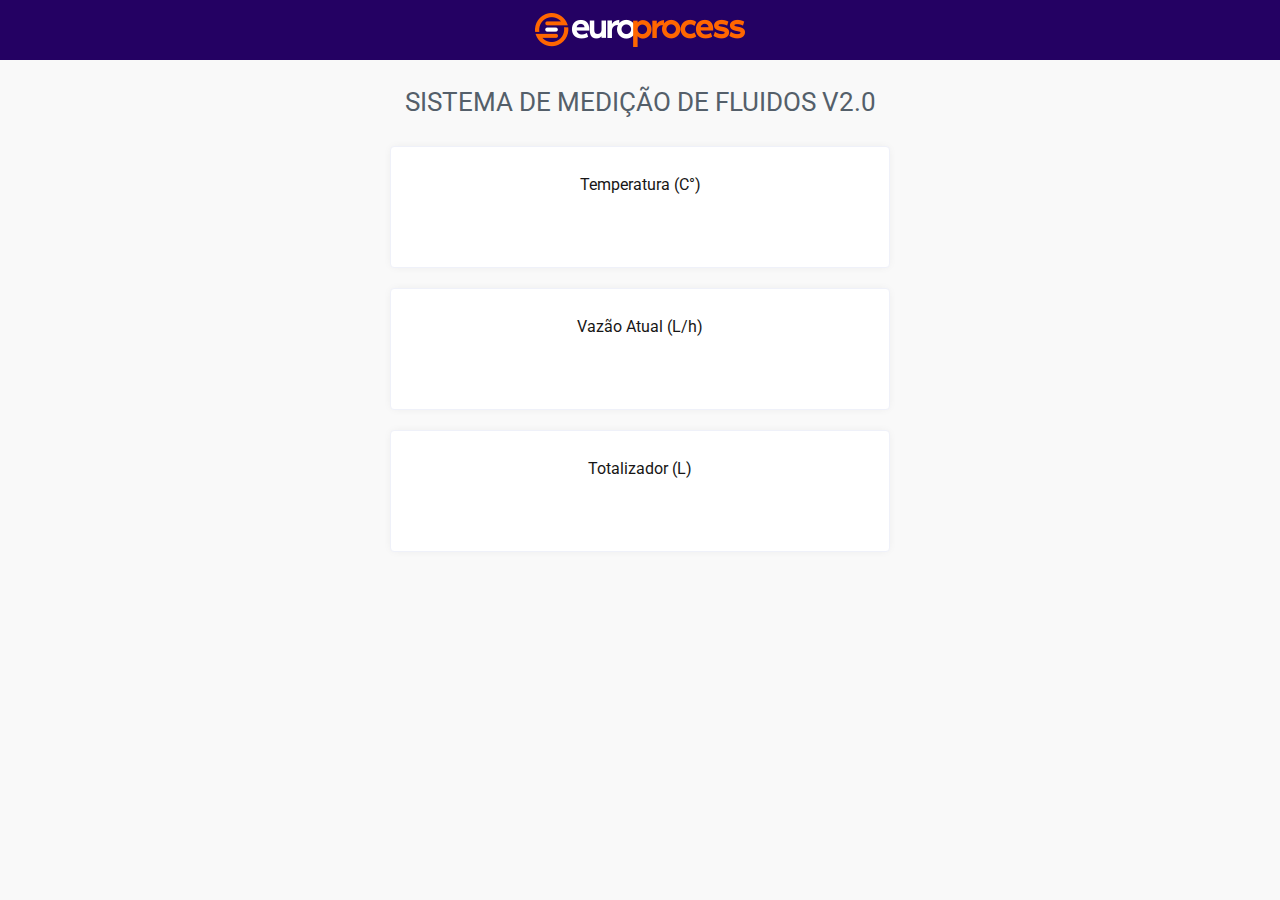
<file: index.htm>
<!DOCTYPE html>
<html lang="en">
<head>
    <meta charset="UTF-8">
    <meta http-equiv="X-UA-Compatible" content="IE=edge">
    <meta name="viewport" content="width=device-width, initial-scale=1.0">
    <title>Europrocess - Sistema de medição de fluidos v2.0</title>

    <link rel="preconnect" href="https://fonts.googleapis.com">
    <link rel="preconnect" href="https://fonts.gstatic.com" crossorigin>
    <link href="https://fonts.googleapis.com/css2?family=Roboto&family=Roboto+Mono&display=swap" rel="stylesheet">

    <script type="text/javascript" src="evo.js"></script>
    <link rel="stylesheet" type="text/css" href="reset.css">
	<link rel="stylesheet" type="text/css" href="base.css">
    <link rel="shortcut icon" href="favicon.ico">

    <link rel="stylesheet" href="dygraph.css">
</head>
<body>

    <header class="header container">
        <img id="header-logo" src="" width="210" height="40" alt="Logotipo Europrocess">
		<nav data-menu></nav>
	</header>
    
    <main class="container">
        <section class="content">

            <h1 class="content__title">Sistema de Medição de Fluidos v2.0</h1>

            <section class="content__grid">
                <div id="content__overlay">
                    <div id="content__overlay__chart"></div>
                    <button id="content__overlay__button" onclick="hideChart()">Fechar gráfico</button>
                </div>
                <article class="content__grid__item" onclick="displayChart()">
                    <h1>Temperatura (C°)</h1>
                    <script type='text/javascript'>EVO_Text(true,'t09023',10,10,1,0,' readonly')</script>
                </article>
                <article class="content__grid__item">
                    <h1>Vazão Atual (L/h)</h1>
                    <script type='text/javascript'>EVO_Text(true,'t09502',10,10,1,0,' readonly')</script>
                </article>
                <article class="content__grid__item">
                    <h1>Totalizador (L)</h1>
                    <script type='text/javascript'>EVO_Text(true,'t09500',10,10,1,0,' readonly')</script>
                </article>
            </section>

        </section>
    </main>

    <script type="text/javascript">
        AddPreCacheImage('header-logo', 'logo.png')
        EVO_CheckPassword('', 1);
		EVO_PageInit(1000);
    </script>

    <script type="text/javascript">
        var overlayElement = document.getElementById("content__overlay");
        var chartElement = document.getElementById("content__overlay__chart");
        var dataElement = document.getElementById("t09023");

        var data = [];
        var chart;

        window.intervalId = setInterval(function() {

            if (!dataElement.value) return;

            var date = new Date();
            var value = parseFloat(dataElement.value);
            
            data.push([date, value]);

            // Keeps only 5 minutes
            if (data.length > 300) {
                data.shift();
            }

            if (!chart) return;
            chart.updateOptions( { "file": data } );

        }, 1000);

        function displayChart () {
            overlayElement.style.display = "block";
            createChart();
            dataElement.blur();
        };

        function hideChart() {
            overlayElement.style.display = "none";
            chart = null;
        }

        function createChart() {
            chart = new Dygraph(chartElement, data, {
                ylabel: "Temperatura (C°)",
                labels: ["Hora", "Temperatura"]
            });
        }
    </script>
</body>
</html>
</file>
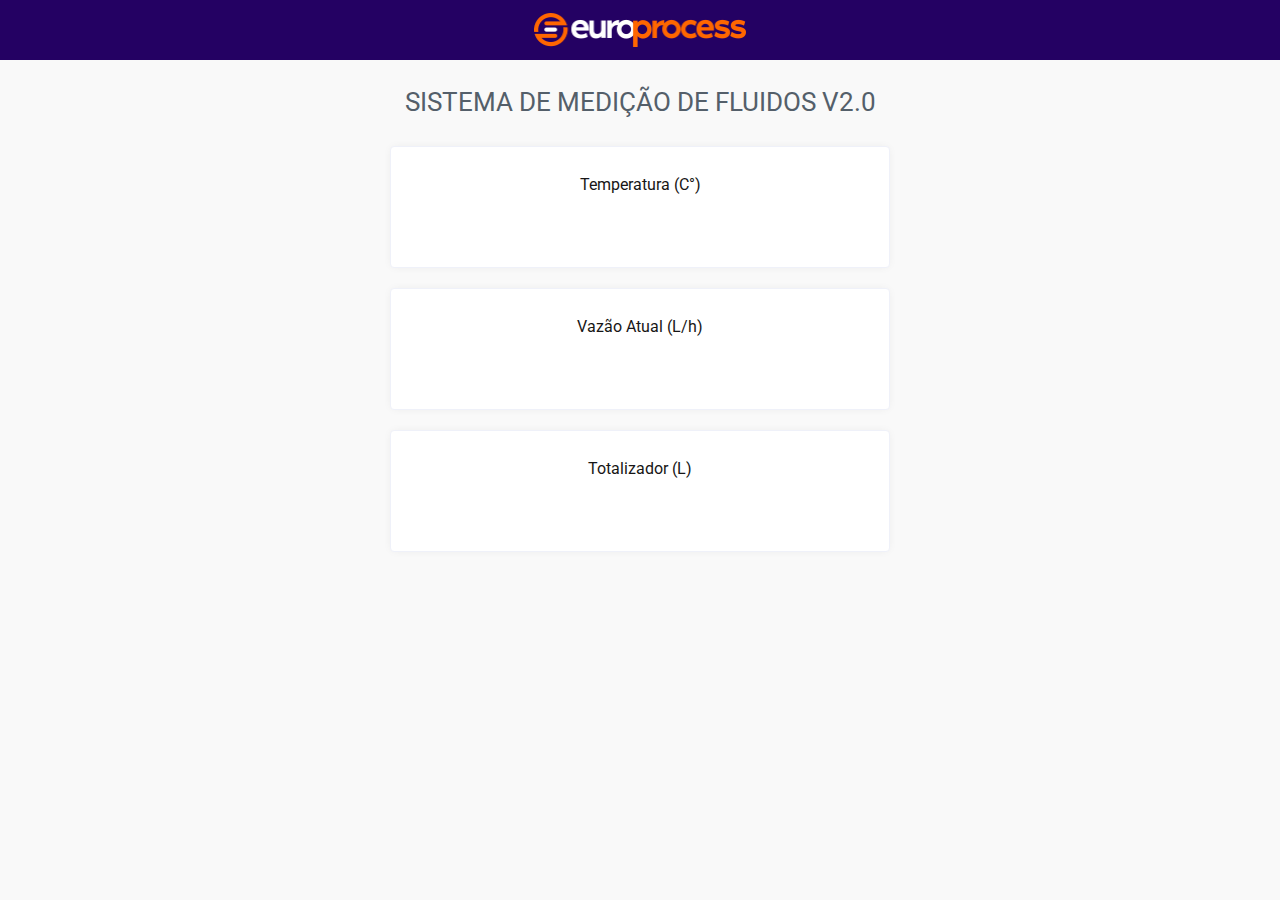
<file: index.html>
<!DOCTYPE html>
<html lang="en">
<head>
    <meta charset="UTF-8">
    <meta http-equiv="X-UA-Compatible" content="IE=edge">
    <meta name="viewport" content="width=device-width, initial-scale=1.0">
    <title>Europrocess - Sistema de medição de fluidos v2.0</title>

    <link rel="preconnect" href="https://fonts.googleapis.com">
    <link rel="preconnect" href="https://fonts.gstatic.com" crossorigin>
    <link href="https://fonts.googleapis.com/css2?family=Roboto&family=Roboto+Mono&display=swap" rel="stylesheet">

    <script type="text/javascript" src="evo.js"></script>
    <link rel="stylesheet" type="text/css" href="reset.css">
	<link rel="stylesheet" type="text/css" href="base.css">
    <link rel="shortcut icon" href="favicon.ico">

    <link rel="stylesheet" href="dygraph.css">
</head>
<body>

    <header class="header container">
        <img id="header-logo" src="" width="212" height="40" alt="Logotipo Europrocess">
		<nav data-menu></nav>
	</header>
    
    <main class="container">
        <section class="content">

            <h1 class="content__title">Sistema de Medição de Fluidos v2.0</h1>

            <section class="content__grid">
                <div id="content__overlay">
                    <div id="content__overlay__chart"></div>
                    <button id="content__overlay__button" onclick="hideChart()">Fechar gráfico</button>
                </div>
                <article class="content__grid__item" onclick="displayChart()">
                    <h1>Temperatura (C°)</h1>
                    <script type='text/javascript'>EVO_Text(true,'t09023',10,10,1,0,' readonly')</script>
                </article>
                <article class="content__grid__item">
                    <h1>Vazão Atual (L/h)</h1>
                    <script type='text/javascript'>EVO_Text(true,'t09502',10,10,1,0,' readonly')</script>
                </article>
                <article class="content__grid__item">
                    <h1>Totalizador (L)</h1>
                    <script type='text/javascript'>EVO_Text(true,'t09500',10,10,1,0,' readonly')</script>
                </article>
            </section>

        </section>
    </main>

    <script type="text/javascript">
        AddPreCacheImage('header-logo', 'logo.png')
        EVO_CheckPassword('', 1);
		EVO_PageInit(1000);
    </script>

    <script type="text/javascript">
        var overlayElement = document.getElementById("content__overlay");
        var chartElement = document.getElementById("content__overlay__chart");
        var dataElement = document.getElementById("t09023");

        var data = [];
        var chart;

        window.intervalId = setInterval(function() {

            if (!dataElement.value) return;

            var date = new Date();
            var value = parseFloat(dataElement.value);
            
            data.push([date, value]);

            // Keeps only 5 minutes
            if (data.length > 300) {
                data.shift()
            }

            if (!chart) return;
            chart.updateOptions( { "file": data } );

        }, 1000);

        function displayChart () {
            overlayElement.style.display = "block";
            createChart();
            dataElement.blur();
        };

        function hideChart() {
            overlayElement.style.display = "none";
            chart = null;
        }

        function createChart() {
            chart = new Dygraph(chartElement, data, {
                ylabel: "Temperatura (C°)",
                labels: ["Hora", "Temperatura"]
            });
        }
    </script>
</body>
</html>
</file>
<file: base.css>
/* ------------- GENERAL ------------ */
:root {
	font-family: 'Roboto', sans-serif;

	/* Color scheme
	https://material.io/resources/color/#!/?view.left=0&view.right=0&primary.color=2b353f */
	--bg-color1: #ededed; 
	--bg-color: #f9f9f9;
	--primary-color: #240163;
	--secondary-color: #545f6a;

	--grid-bg-color: white;
	--grid-font-color: #171616;
}

.container {
	max-width: 1920px;
	margin: auto;
}

/* ------------- HEADER ------------ */
.header {
	background-color: var(--primary-color);
	height: 60px;
}

#header-logo {
	display: block;
	margin: auto;
	padding-top: 10px;
}

/* ------------- MAIN ------------ */
.content {
	min-height: calc(100vh - 120px);
	padding: 30px;
	color: var(--grid-font-color);
	background: var(--bg-color);
}

.content__title {
	font-size: 1em;
	color: var(--secondary-color);
	text-transform: uppercase;
	text-align: center;
	margin-bottom: 30px;
}

.content__grid {
	display: grid;
	grid-template-columns: 1fr;
	gap: 20px;
}

.content__grid__item {
	display: flex;
	flex-direction: column;
	align-items: center;
	justify-content: center;
	padding: 20px;
	background: var(--grid-bg-color);
	border-radius: 4px;
	border: 1px solid #eff1f9;
	box-shadow: 0 0 10px -2px rgba(0, 0, 0, 0.075);
}

.content__grid__item h1 {
	font-size: 1em;
}

.content__grid__item input {
	font-family: 'Roboto Mono', monospace;
	text-align: center;
	font-size: 1.5em;
	margin-top: 10px;
	border: none;
}

#content__overlay {
	position: fixed;
	display: none;

	width: 100%;
	height: 100%;
	top: 0;
	left: 0;
	right: 0;
	bottom: 0;
	
	background-color: white;
	opacity: 0.9;
	z-index: 1;
	cursor: pointer;
}

#content__overlay__chart {
	margin-top: 80px;
	margin-left: 5px;
	margin-right: 5px;
	width: auto !important;
}

#content__overlay__button {
	border: none;
	font-family: 'Roboto', sans-serif;
	color: white;
	background-color: #240163;
	height: 50px;
	width: 150px;
	margin-top: 30px;
	display: block;
	margin-left: auto;
	margin-right: auto;
}

@media screen and (min-width: 767px) {
	.content__title {
		font-size: 1.6em;
	}
	.content__grid {
		grid-template-columns: 500px;
		justify-content: space-around;
	}
	.content__grid__item {
		padding: 30px;
	}
}
</file>
<file: dygraph.css>
/**
 * Default styles for the dygraphs charting library.
 */

.dygraph-legend {
  position: absolute;
  font-size: 14px;
  z-index: 10;
  width: 250px;  /* labelsDivWidth */
  /*
  dygraphs determines these based on the presence of chart labels.
  It might make more sense to create a wrapper div around the chart proper.
  top: 0px;
  right: 2px;
  */
  background: white;
  line-height: normal;
  text-align: left;
  overflow: hidden;
}

/* styles for a solid line in the legend */
.dygraph-legend-line {
  display: inline-block;
  position: relative;
  bottom: .5ex;
  padding-left: 1em;
  height: 1px;
  border-bottom-width: 2px;
  border-bottom-style: solid;
  /* border-bottom-color is set based on the series color */
}

/* styles for a dashed line in the legend, e.g. when strokePattern is set */
.dygraph-legend-dash {
  display: inline-block;
  position: relative;
  bottom: .5ex;
  height: 1px;
  border-bottom-width: 2px;
  border-bottom-style: solid;
  /* border-bottom-color is set based on the series color */
  /* margin-right is set based on the stroke pattern */
  /* padding-left is set based on the stroke pattern */
}

.dygraph-roller {
  position: absolute;
  z-index: 10;
}

/* This class is shared by all annotations, including those with icons */
.dygraph-annotation {
  position: absolute;
  z-index: 10;
  overflow: hidden;
}

/* This class only applies to annotations without icons */
/* Old class name: .dygraphDefaultAnnotation */
.dygraph-default-annotation {
  border: 1px solid black;
  background-color: white;
  text-align: center;
}

.dygraph-axis-label {
  /* position: absolute; */
  /* font-size: 14px; */
  z-index: 10;
  line-height: normal;
  overflow: hidden;
  color: black;  /* replaces old axisLabelColor option */
}

.dygraph-axis-label-x {
}

.dygraph-axis-label-y {
}

.dygraph-axis-label-y2 {
}

.dygraph-title {
  font-weight: bold;
  z-index: 10;
  text-align: center;
  /* font-size: based on titleHeight option */
}

.dygraph-xlabel {
  text-align: center;
  /* font-size: based on xLabelHeight option */
}

/* For y-axis label */
.dygraph-label-rotate-left {
  text-align: center;
  /* See http://caniuse.com/#feat=transforms2d */
  transform: rotate(90deg);
  -webkit-transform: rotate(90deg);
  -moz-transform: rotate(90deg);
  -o-transform: rotate(90deg);
  -ms-transform: rotate(90deg);
}

/* For y2-axis label */
.dygraph-label-rotate-right {
  text-align: center;
  /* See http://caniuse.com/#feat=transforms2d */
  transform: rotate(-90deg);
  -webkit-transform: rotate(-90deg);
  -moz-transform: rotate(-90deg);
  -o-transform: rotate(-90deg);
  -ms-transform: rotate(-90deg);
}
</file>
